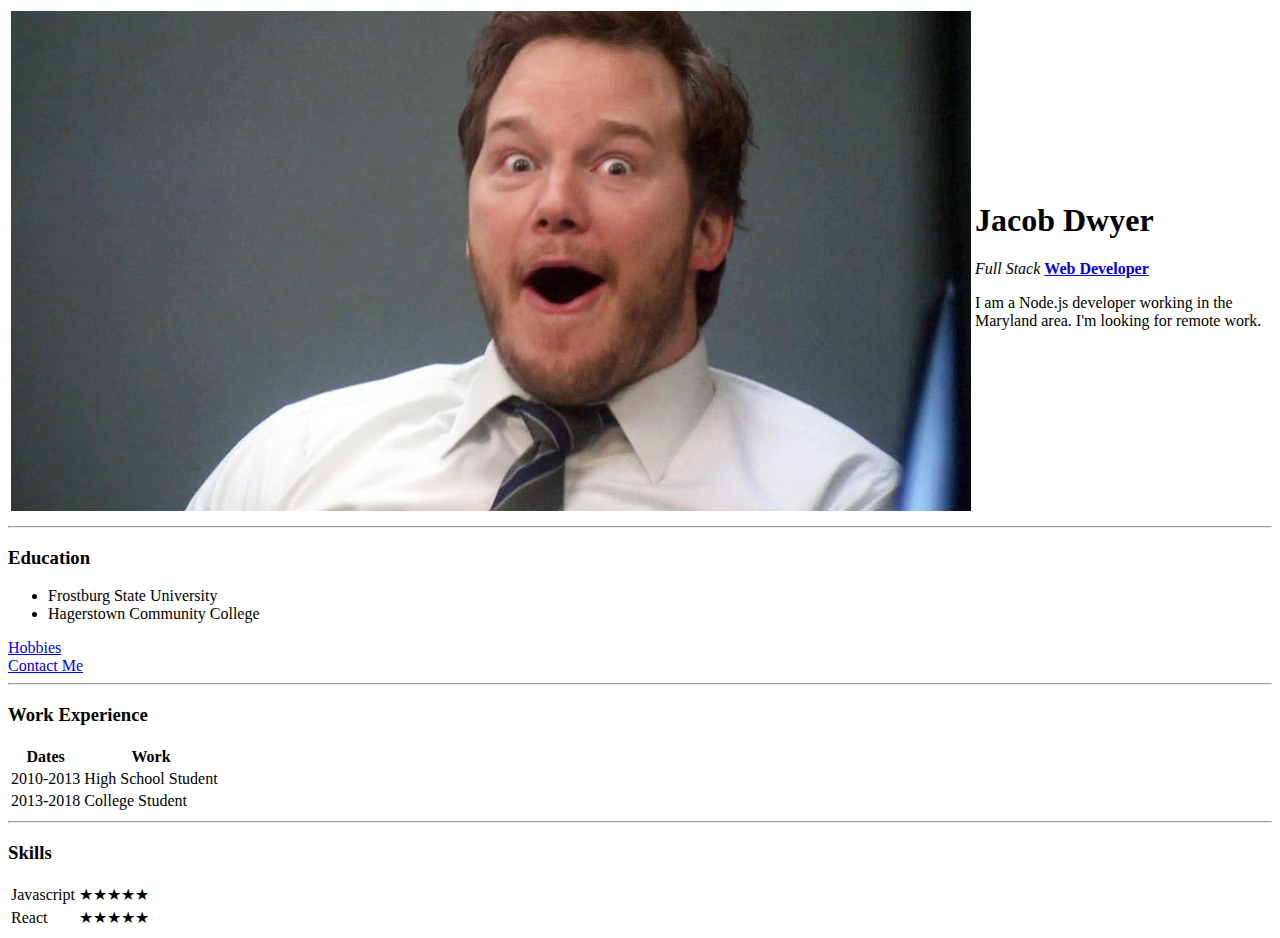
<file: index.html>
<!DOCTYPE html>
<html lang="en">
  <head>
    <meta charset="UTF-8" />
    <meta http-equiv="X-UA-Compatible" content="IE=edge" />
    <meta name="viewport" content="width=device-width, initial-scale=1.0" />
    <title>🤣 Jacob's Personal Site</title>
  </head>
  <body>
    <table>
      <tr>
        <td>
          <img src="./images/Parks-and-Rec-Andy-Dwyer.jpg" alt="Andy Dwyer" />
        </td>
        <td>
          <h1>Jacob Dwyer</h1>
          <p>
            <em>Full Stack</em>
            <strong><a href="https://google.com">Web Developer</a></strong>
          </p>
          <p>
            I am a Node.js developer working in the Maryland area. I'm looking
            for remote work.
          </p>
        </td>
      </tr>
    </table>

    <hr />
    <h3>Education</h3>
    <ul>
      <li>Frostburg State University</li>
      <li>Hagerstown Community College</li>
    </ul>
    <a href="hobbies.html">Hobbies</a>
    <br />
    <a href="contactme.html">Contact Me</a>
    <hr />
    <h3>Work Experience</h3>
    <table>
      <thead>
        <tr>
          <th>Dates</th>
          <th>Work</th>
        </tr>
      </thead>
      <tbody>
        <tr>
          <td>2010-2013</td>
          <td>High School Student</td>
        </tr>
        <tr>
          <td>2013-2018</td>
          <td>College Student</td>
        </tr>
      </tbody>
      <tfoot></tfoot>
    </table>
    <hr />
    <h3>Skills</h3>
    <table>
      <tbody>
        <tr>
          <td>Javascript</td>
          <td>★★★★★</td>
        </tr>
        <tr>
          <td>React</td>
          <td>★★★★★</td>
        </tr>
      </tbody>
      <tfoot></tfoot>
    </table>
  </body>
</html>
</file>
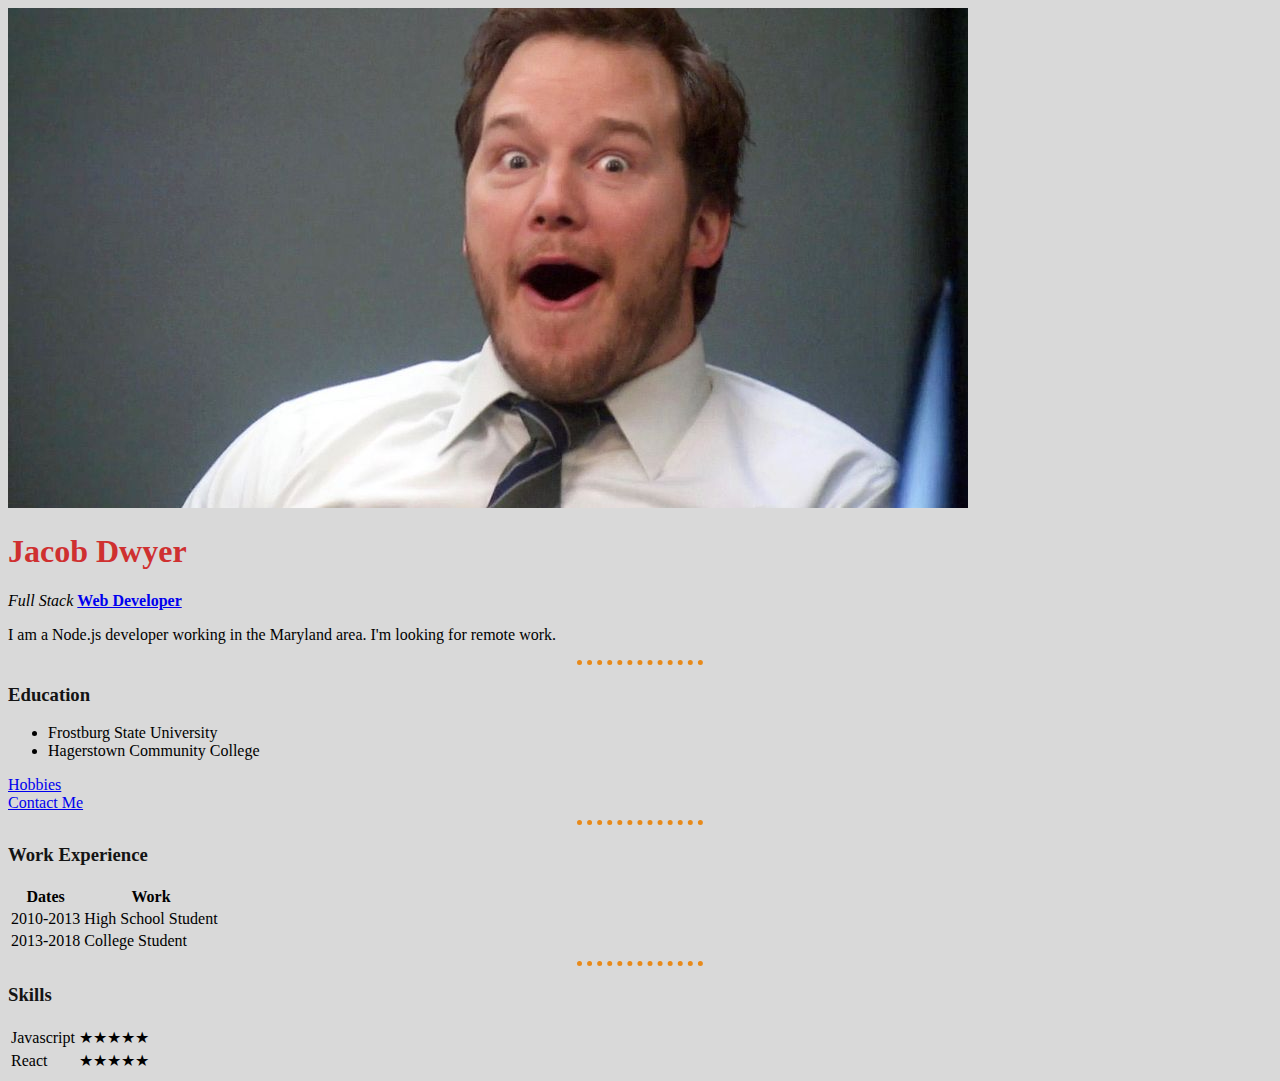
<file: docs/index.html>
<!DOCTYPE html>
<html lang="en">
  <head>
    <meta charset="UTF-8" />
    <meta http-equiv="X-UA-Compatible" content="IE=edge" />
    <meta name="viewport" content="width=device-width, initial-scale=1.0" />
    <title>🤣 Jacob's Personal Site</title>
    <link rel="stylesheet" href="./css/styles.css">
  </head>
  
  <body>
      <tr>
        <td>
          <img src="./images/Parks-and-Rec-Andy-Dwyer.jpg" alt="Andy Dwyer" />
        </td>
        <td>
          <h1>Jacob Dwyer</h1>
          <p>
            <em>Full Stack</em>
            <strong><a href="https://google.com">Web Developer</a></strong>
          </p>
          <p>
            I am a Node.js developer working in the Maryland area. I'm looking
            for remote work.
          </p>
        </td>
      </tr>
    </table>

    <hr />
    <h3>Education</h3>
    <ul>
      <li>Frostburg State University</li>
      <li>Hagerstown Community College</li>
    </ul>
    <a href="hobbies.html">Hobbies</a>
    <br />
    <a href="contactme.html">Contact Me</a>
    <hr />
    <h3>Work Experience</h3>
    <table>
      <thead>
        <tr>
          <th>Dates</th>
          <th>Work</th>
        </tr>
      </thead>
      <tbody>
        <tr>
          <td>2010-2013</td>
          <td>High School Student</td>
        </tr>
        <tr>
          <td>2013-2018</td>
          <td>College Student</td>
        </tr>
      </tbody>
      <tfoot></tfoot>
    </table>
    <hr />
    <h3>Skills</h3>
    <table>
      <tbody>
        <tr>
          <td>Javascript</td>
          <td>★★★★★</td>
        </tr>
        <tr>
          <td>React</td>
          <td>★★★★★</td>
        </tr>
      </tbody>
      <tfoot></tfoot>
    </table>
  </body>
</html>
</file>
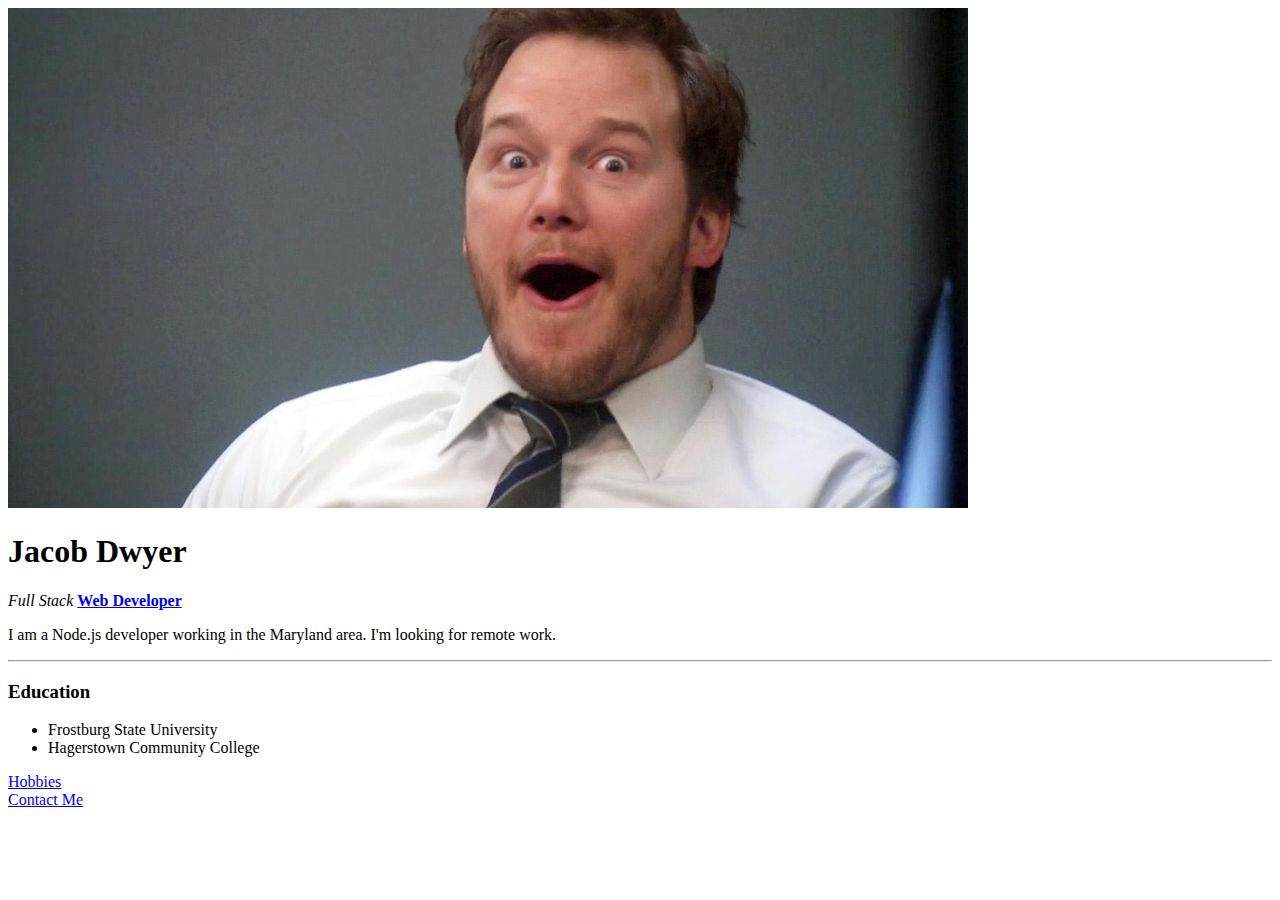
<file: HTML - Personal Site/index.html>
<!DOCTYPE html>
<html lang="en">
  <head>
    <meta charset="UTF-8" />
    <meta http-equiv="X-UA-Compatible" content="IE=edge" />
    <meta name="viewport" content="width=device-width, initial-scale=1.0" />
    <title>🤣 Jacob's Personal Site</title>
  </head>
  <body>
    <img src="./images/Parks-and-Rec-Andy-Dwyer.jpg" alt="Andy Dwyer" />
    <h1>Jacob Dwyer</h1>
    <p>
      <em>Full Stack</em>
      <strong><a href="https://google.com">Web Developer</a></strong>
    </p>
    <p>
      I am a Node.js developer working in the Maryland area. I'm looking for
      remote work.
    </p>
    <hr />
    <h3>Education</h3>
    <ul>
      <li>Frostburg State University</li>
      <li>Hagerstown Community College</li>
    </ul>
    <a href="hobbies.html">Hobbies</a>
    <br />
    <a href="contactme.html">Contact Me</a>
  </body>
</html>
</file>
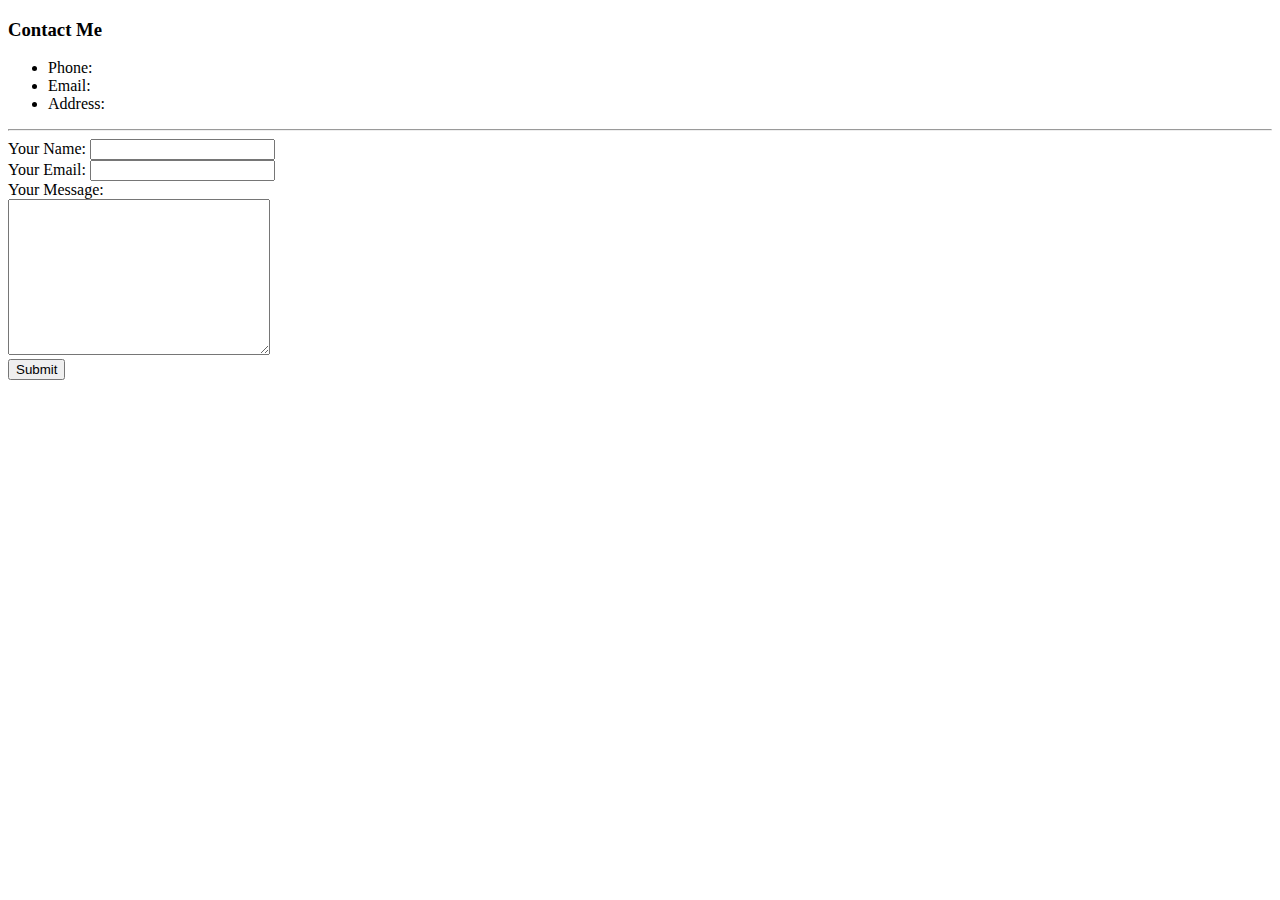
<file: contactme.html>
<!DOCTYPE html>
<html lang="en">
  <head>
    <meta charset="UTF-8" />
    <meta http-equiv="X-UA-Compatible" content="IE=edge" />
    <meta name="viewport" content="width=device-width, initial-scale=1.0" />
    <title>Document</title>
  </head>
  <body>
    <h3>Contact Me</h3>
    <ul>
      <li>Phone:</li>
      <li>Email:</li>
      <li>Address:</li>
    </ul>
    <hr />
    <form
      action="mailto:info@WebDevTestEmail"
      method="POST"
      enctype="text/plain"
    >
      <label>Your Name:</label>
      <input type="text" name="yourName" value="" />
      <br />
      <label>Your Email:</label>
      <input type="email" name="yourEmail" />
      <br />
      <label>Your Message:</label>
      <br />
      <textarea name="yourMessage" rows="10" cols="30"></textarea>
      <br />
      <input type="submit" />
    </form>
  </body>
</html>
</file>
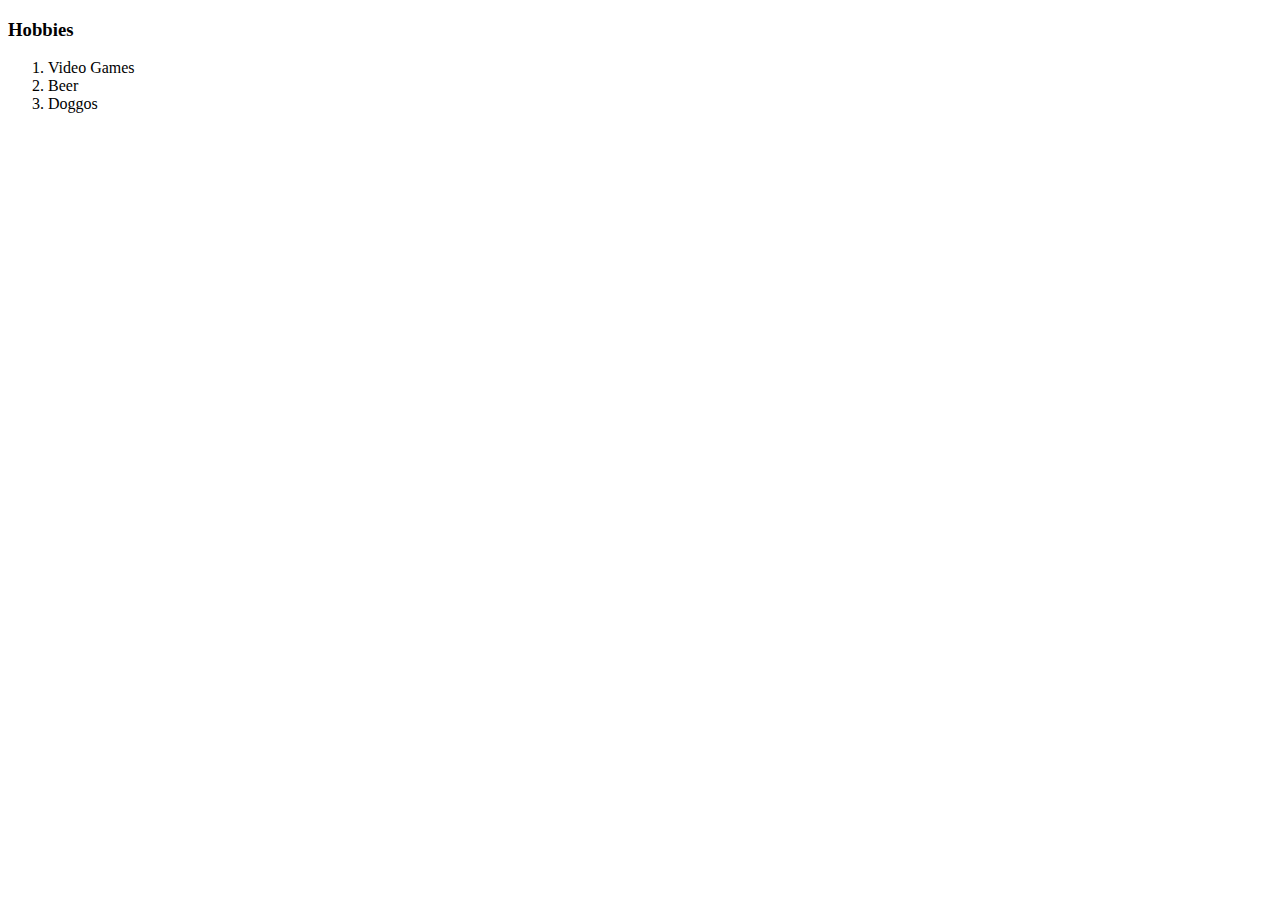
<file: hobbies.html>
<!DOCTYPE html>
<html lang="en">
  <head>
    <meta charset="UTF-8" />
    <meta http-equiv="X-UA-Compatible" content="IE=edge" />
    <meta name="viewport" content="width=device-width, initial-scale=1.0" />
    <title>Document</title>
  </head>
  <body>
    <h3>Hobbies</h3>
    <ol>
      <li>Video Games</li>
      <li>Beer</li>
      <li>Doggos</li>
    </ol>
  </body>
</html>
</file>
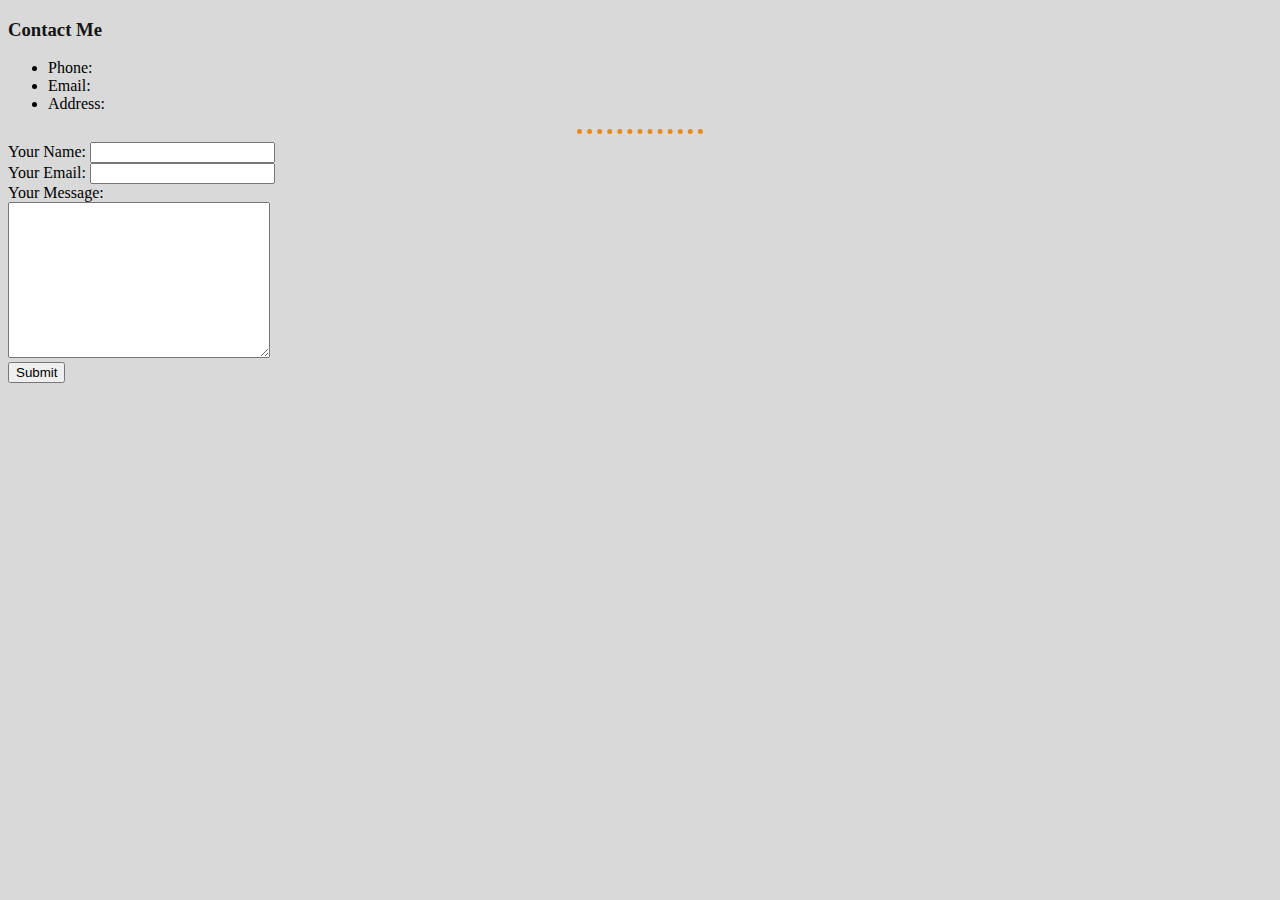
<file: docs/contactme.html>
<!DOCTYPE html>
<html lang="en">
  <head>
    <meta charset="UTF-8" />
    <meta http-equiv="X-UA-Compatible" content="IE=edge" />
    <meta name="viewport" content="width=device-width, initial-scale=1.0" />
    <title>Document</title>
    <link rel="stylesheet" href="./css/styles.css" />
  </head>
  <body>
    <h3>Contact Me</h3>
    <ul>
      <li>Phone:</li>
      <li>Email:</li>
      <li>Address:</li>
    </ul>
    <hr />
    <form
      action="mailto:info@WebDevTestEmail"
      method="POST"
      enctype="text/plain"
    >
      <label>Your Name:</label>
      <input type="text" name="yourName" value="" />
      <br />
      <label>Your Email:</label>
      <input type="email" name="yourEmail" />
      <br />
      <label>Your Message:</label>
      <br />
      <textarea name="yourMessage" rows="10" cols="30"></textarea>
      <br />
      <input type="submit" />
    </form>
  </body>
</html>
</file>
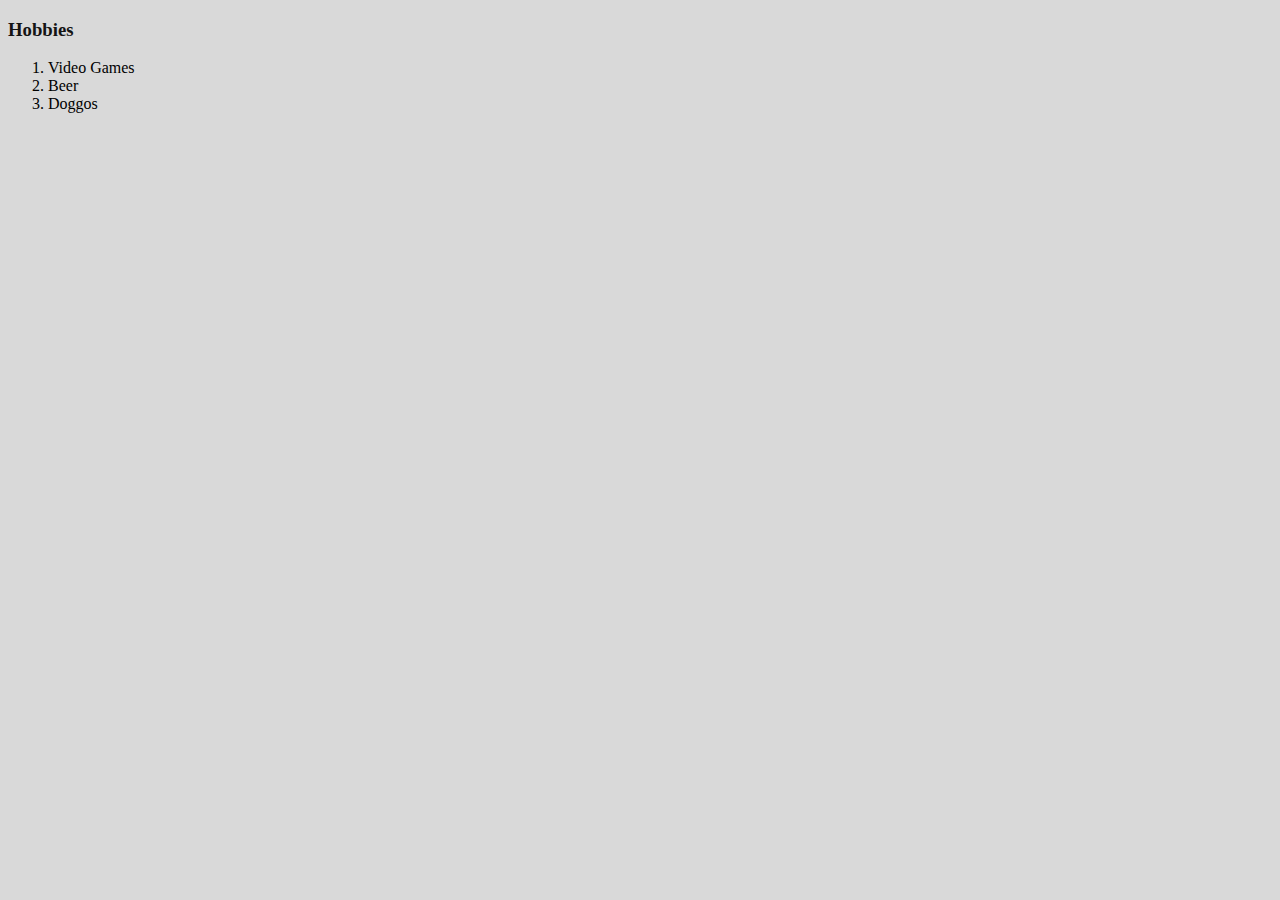
<file: docs/hobbies.html>
<!DOCTYPE html>
<html lang="en">
  <head>
    <meta charset="UTF-8" />
    <meta http-equiv="X-UA-Compatible" content="IE=edge" />
    <meta name="viewport" content="width=device-width, initial-scale=1.0" />
    <title>Document</title>
    <link rel="stylesheet" href="./css/styles.css" />
  </head>
  <body>
    <h3>Hobbies</h3>
    <ol>
      <li>Video Games</li>
      <li>Beer</li>
      <li>Doggos</li>
    </ol>
  </body>
</html>
</file>
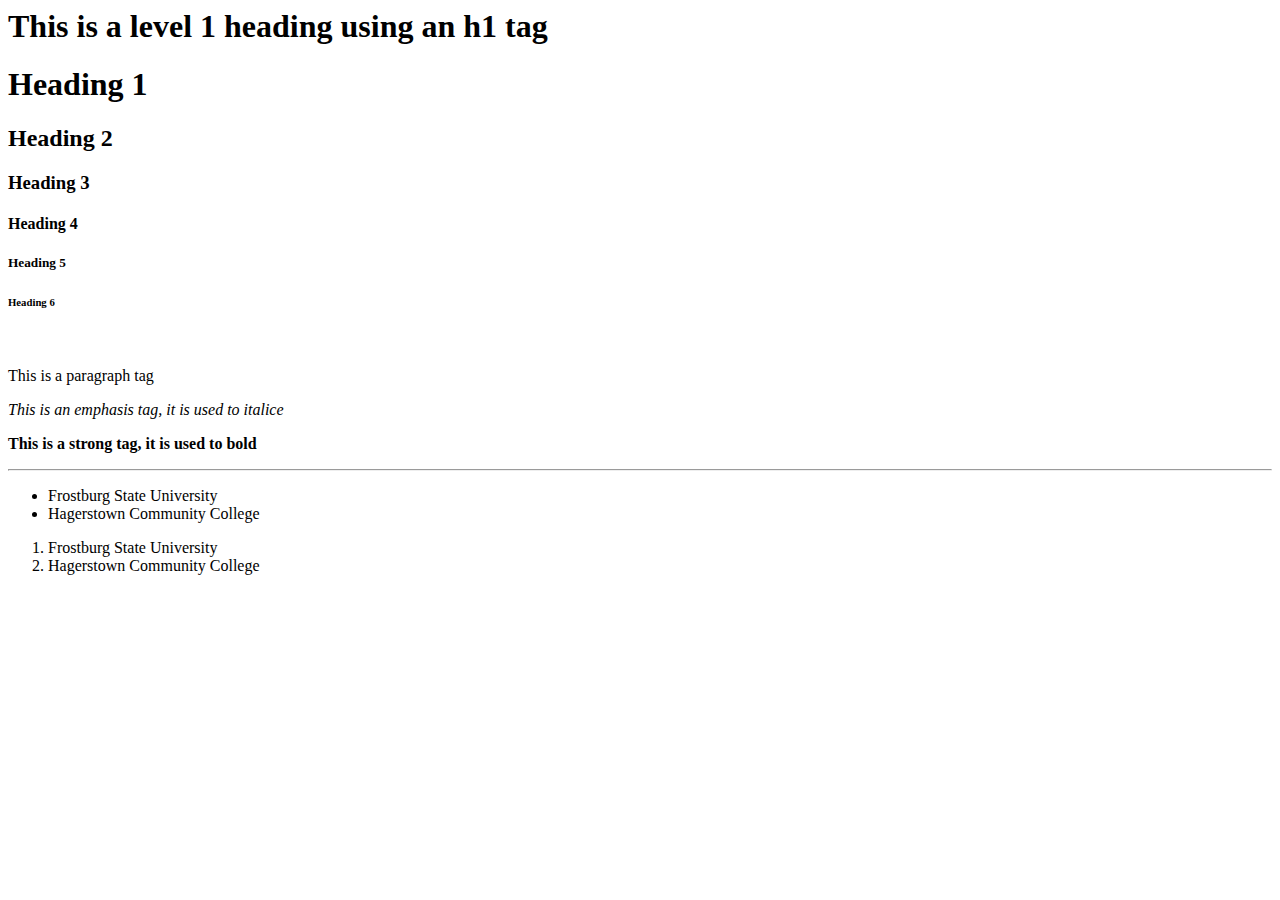
<file: Extras/Code Playbook.html>
<h1>This is a level 1 heading using an h1 tag</h1>
<h1>Heading 1</h1>
<h2>Heading 2</h2>
<h3>Heading 3</h3>
<h4>Heading 4</h4>
<h5>Heading 5</h5>
<h6>Heading 6</h6>
<!-- This is a comment -->
<!-- This is a return -->
<br />

<!DOCTYPE html>
<html lang="en">
  <head>
    <!--provides extra meta data to browser -->
    <!-- other meta values are description(shown in short description in google), keywords, auther, viewport. -->
    <meta charset="UTF-8" />
    <meta http-equiv="X-UA-Compatible" content="IE=edge" />
    <meta name="viewport" content="width=device-width, initial-scale=1.0" />
    <title>Document</title>
    <!-- Title is what your website is called in the tab -->
  </head>
  <body>
    <p>This is a paragraph tag</p>
    <p><em>This is an emphasis tag, it is used to italice</em></p>
    <p><strong>This is a strong tag, it is used to bold</strong></p>
    <!-- This is a horizantal line -->
    <hr />
    <!-- This is a unordered list.  -->
    <ul>
      <li>Frostburg State University</li>
      <li>Hagerstown Community College</li>
    </ul>
    <!-- This is an ordered list -->
    <ol>
      <li>Frostburg State University</li>
      <li>Hagerstown Community College</li>
    </ol>
  </body>
</html>
</file>
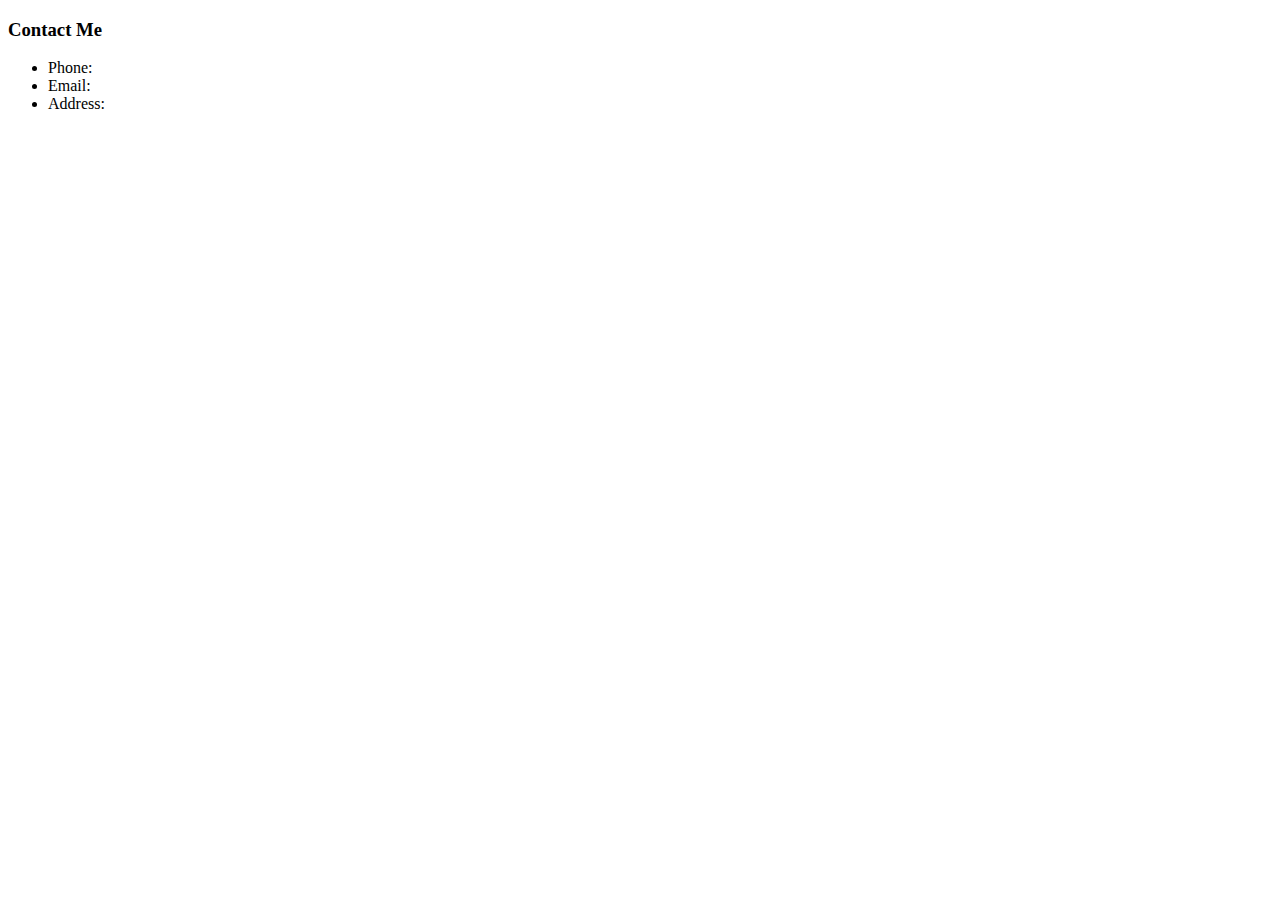
<file: HTML - Personal Site/contactme.html>
<!DOCTYPE html>
<html lang="en">
  <head>
    <meta charset="UTF-8" />
    <meta http-equiv="X-UA-Compatible" content="IE=edge" />
    <meta name="viewport" content="width=device-width, initial-scale=1.0" />
    <title>Document</title>
  </head>
  <body>
    <h3>Contact Me</h3>
    <ul>
      <li>Phone:</li>
      <li>Email:</li>
      <li>Address:</li>
    </ul>
  </body>
</html>
</file>
<file: docs/css/styles.css>
body {
  background-color: #d9d9d9;
}

hr {
  border-style: dotted none none none;
  border-color: #e88a1a;
  border-width: 5px;
  height: 0px;
  width: 10%;
}

h1 {
  color: #cf3030;
}

h3 {
  color: #141414;
}
</file>
